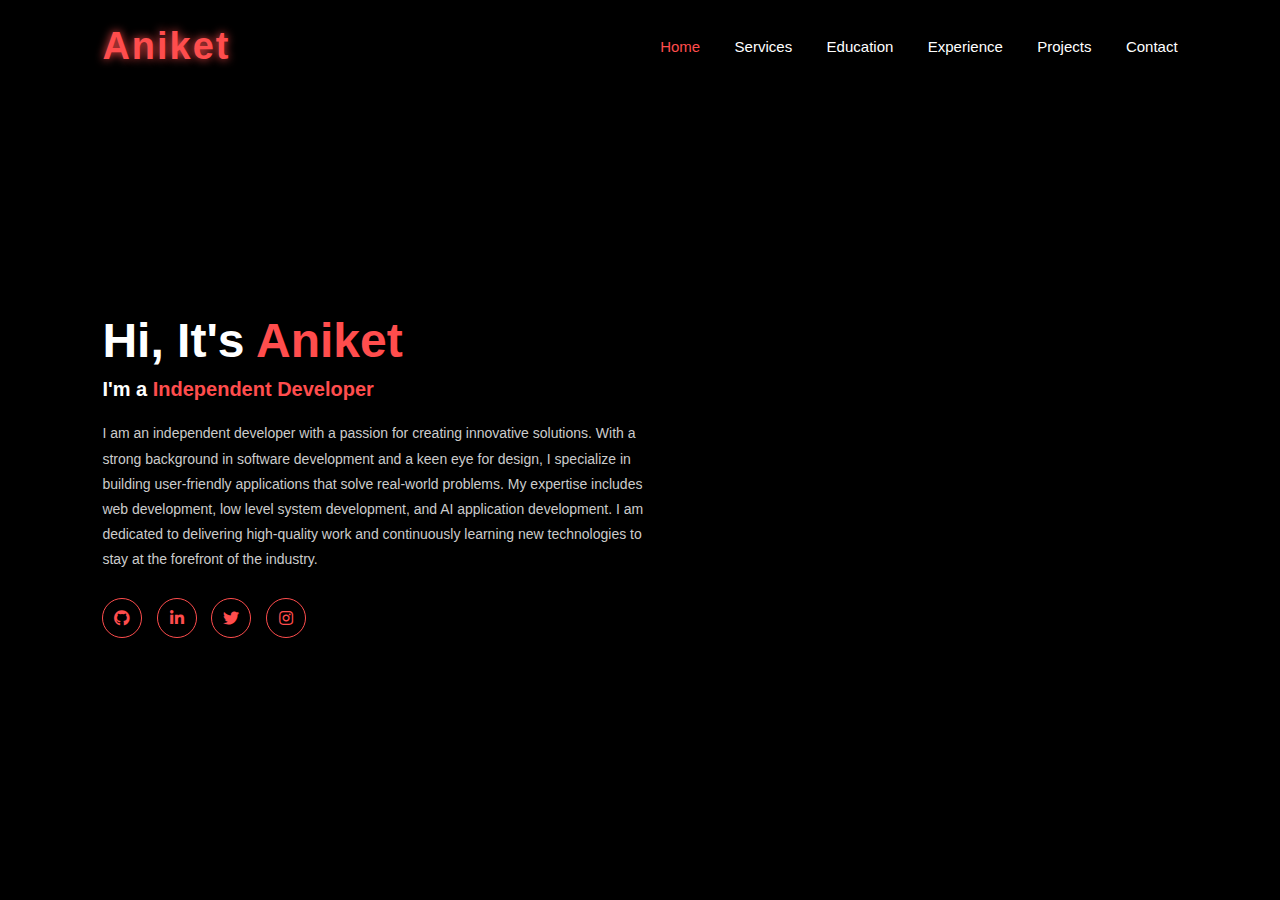
<file: index.html>
<!DOCTYPE html>
<html lang="en">
<head>
    <meta charset="UTF-8">
    <meta name="viewport" content="width=device-width, initial-scale=1.0">
    <title>Aniket | Portfolio</title>
    <link href = "https://fonts.googleapis.com/css2?family=Roboto:wght@400;500;700&display=swap" rel = "stylesheet">
    <link rel="stylesheet" href="https://cdnjs.cloudflare.com/ajax/libs/font-awesome/5.15.3/css/all.min.css">
    <link rel="stylesheet" href="style.css">

</head>
<body>
    <header>
        <div class="logo">Aniket</div>
        <nav>
            <a href="#" class="active">Home</a>
            <a href="#">Services</a>
            <a href="#">Education</a>
            <a href="#">Experience</a>
            <a href="#">Projects</a>
            <a href="#">Contact</a>
        </nav>
    </header>

    <section class="hero">
        <div class="hero-content">
            <h1>Hi, It's <span>Aniket</span></h1>
            <h2>I'm a <span>Independent Developer</span></h2>
            <p>
                I am an independent developer with a passion for creating innovative solutions. With a strong background in software development and a keen eye for design, I specialize in building user-friendly applications that solve real-world problems. My expertise includes web development, low level system development, and AI application development. I am dedicated to delivering high-quality work and continuously learning new technologies to stay at the forefront of the industry.
            </p>
            <div class="social-icons">
                <a href="#"><i class="fab fa-github"></i></a>
                <a href="#"><i class="fab fa-linkedin-in"></i></a>
                <a href="#"><i class="fab fa-twitter"></i></a>
                <a href="#"><i class="fab fa-instagram"></i></a>
            </div>           
        </div>
    </section>

</body>
</html>
</file>
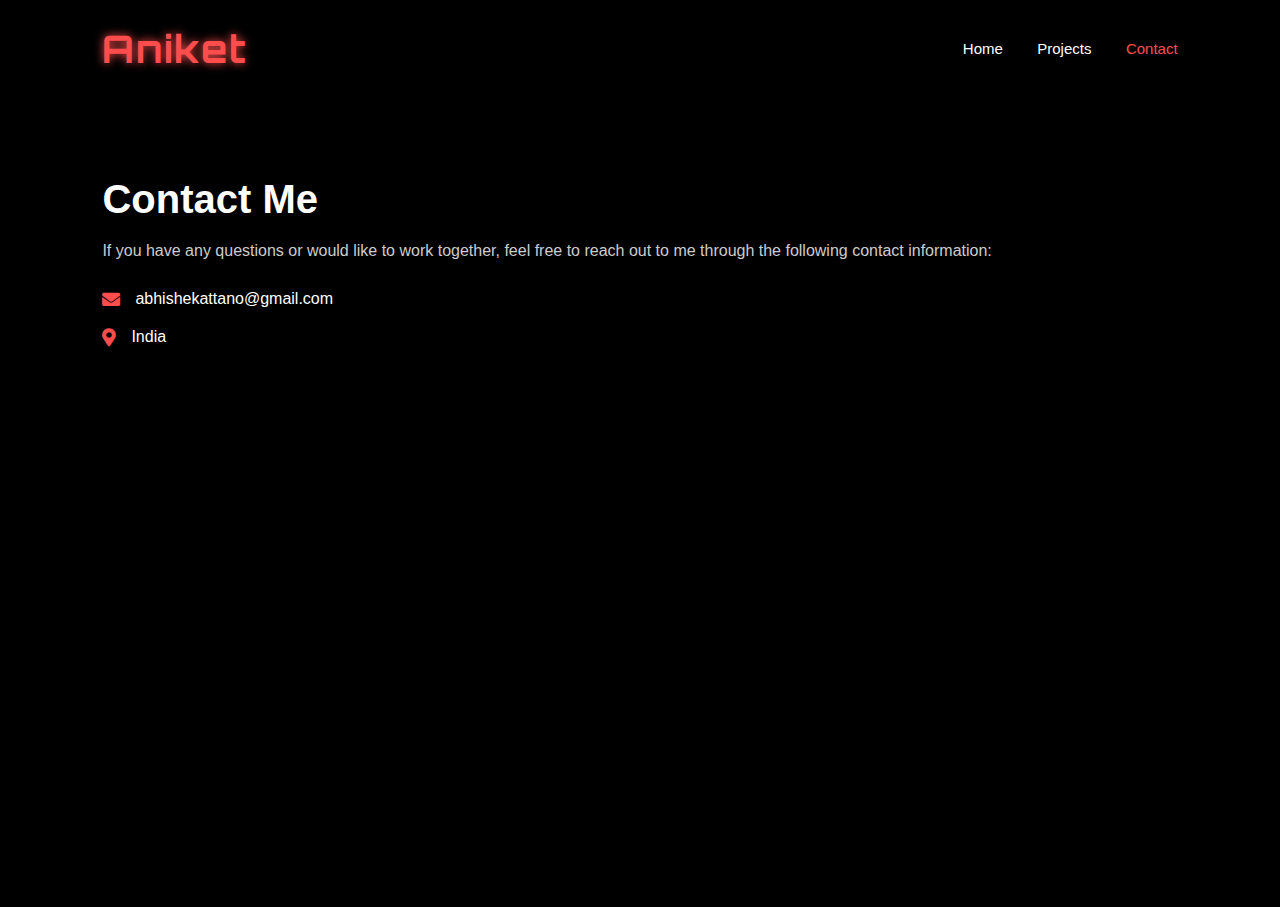
<file: contact.html>
<!DOCTYPE html>
<html lang="en">
<head>
    <meta charset="UTF-8">
    <meta name="viewport" content="width=device-width, initial-scale=1.0">
    <title>Aniket | Portfolio</title>
    <link href = "https://fonts.googleapis.com/css2?family=Roboto:wght@400;500;700&display=swap" rel = "stylesheet">
    <link rel="stylesheet" href="https://cdnjs.cloudflare.com/ajax/libs/font-awesome/5.15.3/css/all.min.css">
    <link rel="stylesheet" href="style.css">
    <link href="https://fonts.googleapis.com/css2?family=Orbitron:wght@600;700&display=swap" rel="stylesheet">

</head>
<body>
    <header>
        <div class="logo">Aniket</div>
        <nav>
            <a href="index.html">Home</a>
            <a href="projects.html">Projects</a>
            <a href="contact.html" class="active">Contact</a>
        </nav>
    </header>

    <section class="contact">
        <div class="contact-container">
            <div class="contact-info">
                <h1>Contact Me</h1>
                <p>If you have any questions or would like to work together, feel free to reach out to me through the following contact information:</p>
                <div class="info-box">
                    <i class="fas fa-envelope"></i>
                    <span>abhishekattano@gmail.com</span>
                </div>
                <div class="info-box">
                    <i class="fas fa-map-marker-alt"></i>
                    <span>India</span>
                </div>
            </div>
            </div>           
        </div>
    </section>

</body>
</html>
</file>
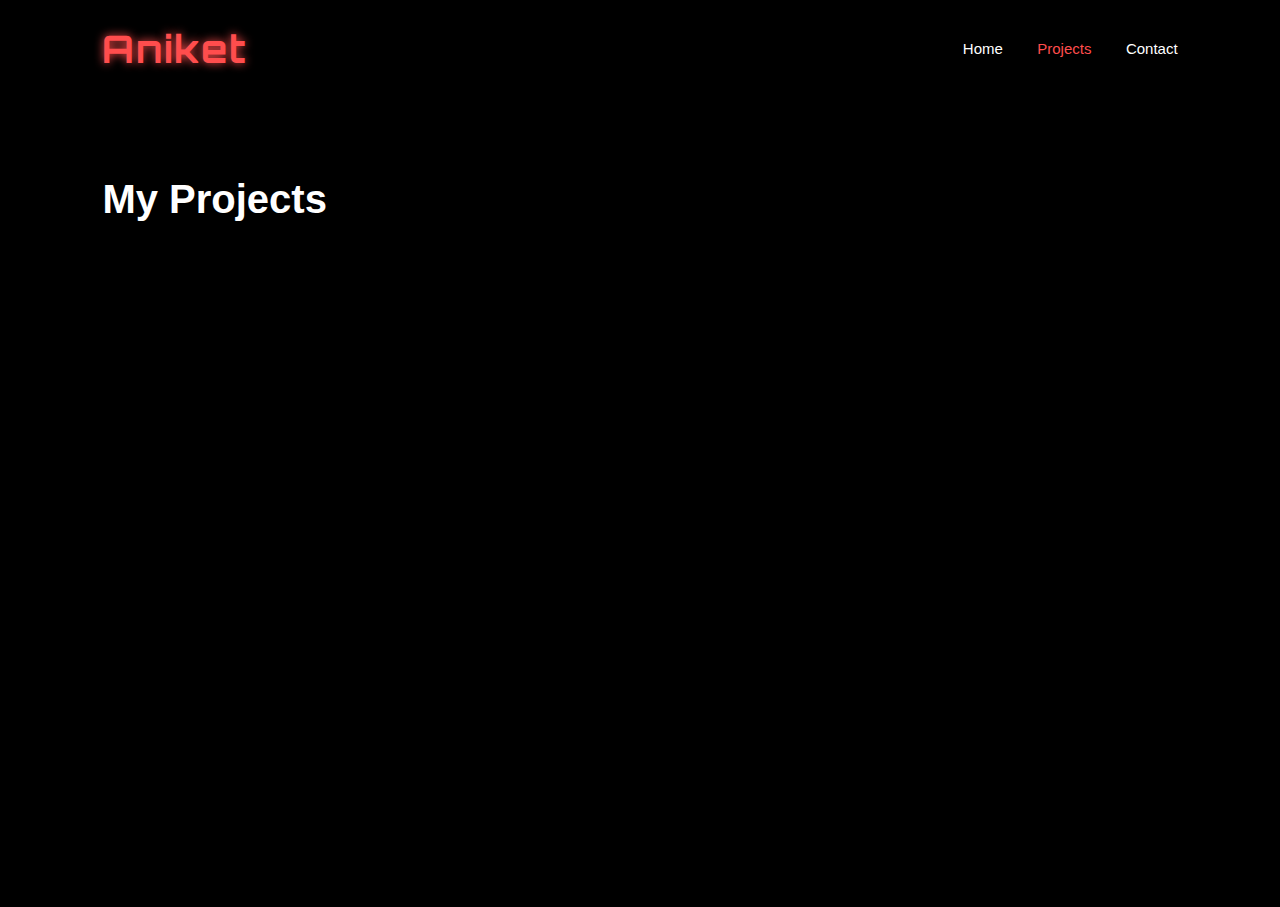
<file: projects.html>
<!DOCTYPE html>
<html lang="en">
<head>
    <meta charset="UTF-8">
    <meta name="viewport" content="width=device-width, initial-scale=1.0">
    <title>Aniket | Portfolio</title>
    <link href = "https://fonts.googleapis.com/css2?family=Roboto:wght@400;500;700&display=swap" rel = "stylesheet">
    <link rel="stylesheet" href="https://cdnjs.cloudflare.com/ajax/libs/font-awesome/5.15.3/css/all.min.css">
    <link rel="stylesheet" href="style.css">
    <link href="https://fonts.googleapis.com/css2?family=Orbitron:wght@600;700&display=swap" rel="stylesheet">

</head>
<body>
    <header>
        <div class="logo">Aniket</div>
        <nav>
            <a href="index.html">Home</a>
            <a href="projects.html" class="active">Projects</a>
            <a href="contact.html">Contact</a>
        </nav>
    </header>

    <section class="project">
        <div class="project-container">
            <div class="project-info">
                <h1>My Projects</h1>
            </div>
            </div>           
        </div>
    </section>

</body>
</html>
</file>
<file: style.css>
* {
    margin: 0;
    padding: 0;
    box-sizing: border-box;
    font-family: 'Poppins', sans-serif;
}

body {
    background: #000;
    color: #fff;
}

header {
    display: flex;
    justify-content: space-between;
    align-items: center;
    padding: 25px 8%;
}

.logo {
    font-family: 'Orbitron', sans-serif;
    font-size: 38px;
    font-weight: 700;
    color: #ff4d4d;
    letter-spacing: 2px;
    cursor: pointer;
    transition: 0.3s ease;
    text-shadow: 0 0 10px #ff4d4d;;
}

.logo:hover {
    transform: scale(1.05);
    text-shadow: 0 0 20px #ff4d4d;
}

nav a {
    margin-left: 30px;
    text-decoration: none;
    color: #fff;
    font-size: 15px;
    transition: 0.3s;
}

nav a:hover,
nav a.active {
    color: #ff4d4d;
}

.hero {
    display: flex;
    align-items: center;
    justify-content: space-between;
    padding: 50px 8%;
    min-height: 85vh;
}

.hero-img {
    position: relative;
    width: 420px;
    height: 420px;
    border-radius: 50%;
    background: radial-gradient(circle, #ff2e2e 40%, transparent 60%);
    display: flex;
    align-items: center;
    justify-content: center;
}

.hero-img img {
    width: 380px;
    height: 380px;
    border-radius: 50%;
    object-fit: cover;
}

.hero-content {
    max-width: 550px;
}

.hero-content h1 {
    font-size: 48px;
    font-weight: 700;
    margin-bottom: 10px;
}

.hero-content h1 span {
    color: #ff4d4d;
}

.hero-content h2 {
    font-size: 20px;
    font-weight: 600;
    margin-bottom: 20px;
}

.hero-content h2 span {
    color: #ff4d4d;
}

.hero-content p {
    font-size: 14px;
    line-height: 1.8;
    margin-bottom: 25px;
    color: #ccc
}

.social-icons a {
    display: inline-flex;
    justify-content: center;
    align-items:  center;
    width: 40px;
    height: 40px;
    border: 1px solid #ff4d4d;
    border-radius: 50%;
    margin-right: 10px;
    color: #ff4d4d;
    text-decoration: none;
    transition: 0.3s;
}

.social-icons a:hover {
    background: #ff4d4d;
    color: #000;
    box-shadow: 0 0 15px #ff4d4d;
}

.contact {
    padding: 80px 8%;
    min-height: 90vh;
}

.contact-container {
    display: flex;
    justify-content: space-between;
    gap: 50px;
    flex-wrap: wrap;
}

.contact-info {
    flex: 1;
    min-width: 300px;
}

.contact-info h1 {
    font-size: 40px;
    margin-bottom: 20px;
}

.contact-info h1 span {
    color:#ff4d4d;
}

.contact-info p {
    color: #ccc;
    margin-bottom: 30px;
}

.info-box {
    display: flex;
    align-items: center;
    margin-bottom: 20px;
    color: #fff;
}

.info-box i {
    color: #ff4d4d;
    margin-right: 15px;
    font-size: 18px;
}

.conact-form form {
    display: flex;
    flex-direction: column;
}

.contact-form input,
.contact-form textarea {
    background: #111;
    border: 1px solid #333;
    color: #fff;
    padding: 12px 15px;
    margin-bottom: 20px;
    border-radius: 8px;
    outline: none;
    transition: 0.3s;
}

.contact-form input:focus,
.contact-form textarea:focus {
    border-color: #ff4d4d;
    box-shadow: 0 0 10px #ff4d4d33;
}

.btn {
    display: inline-block;
    padding: 12px 30px;
    background: #ff4d4d;
    color: #000;
    font-weight: 600;
    border-radius: 30px;
    text-decoration: none;
    border: none;
    cursor: pointer;
    transition: 0.3s ease;
    box-shadow: 0 0 25px #ff4d4d;
}

.btn:hover {
    background: #fff;
    color: #000;
    box-shadow: 0 0 25px #ff4d4d;
    transform: scale(1.05);
}

@media (max-width: 1000px) {
    .hero {
        flex-direction: column;
        text-align: center;
    }

    .hero-img {
        margin-bottom: 40px;
    }
}

.project {
    padding: 80px 8%;
    min-height: 90vh;
}

.project-container {
    display: flex;
    justify-content: space-between;
    gap: 50px;
    flex-wrap: wrap;
}

.project-info {
    flex: 1;
    min-width: 300px;
}

.project-info h1 {
    font-size: 40px;
    margin-bottom: 20px;
}

.project-info h1 span {
    color:#ff4d4d;
}
</file>
